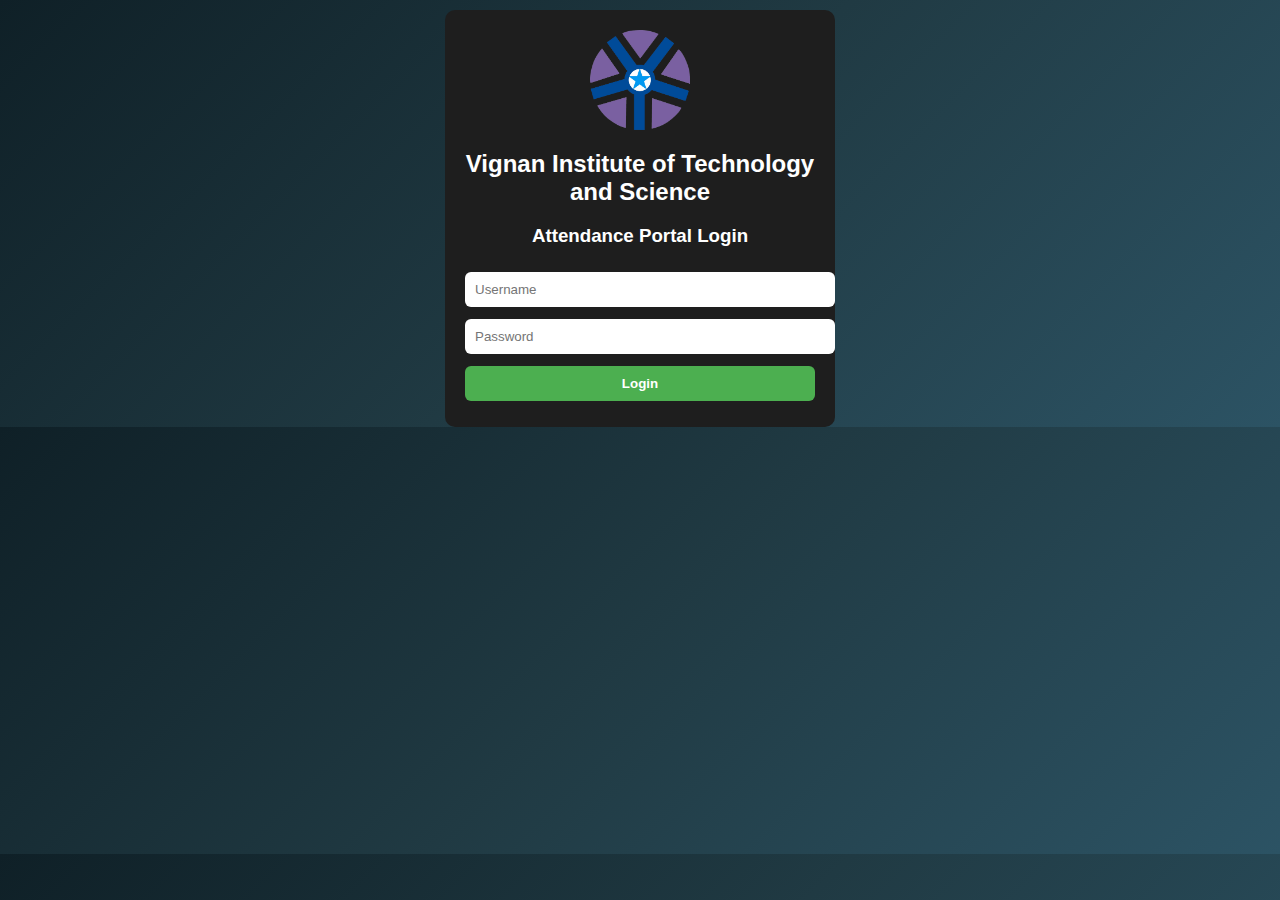
<file: index.html>
<!DOCTYPE html>
<html>
<head>
    <title>Login - Vignan Attendance Portal</title>
    <link rel="stylesheet" href="style.css">
</head>

<body>

<div class="box loginBox">

    <img src="logo.png" class="logo">

    <h2>Vignan Institute of Technology and Science</h2>
    <h3>Attendance Portal Login</h3>

    <input id="user" placeholder="Username">
    <input id="pass" type="password" placeholder="Password">

    <button onclick="login()">Login</button>

</div>

<script src="script.js"></script>
</body>
</html>
</file>
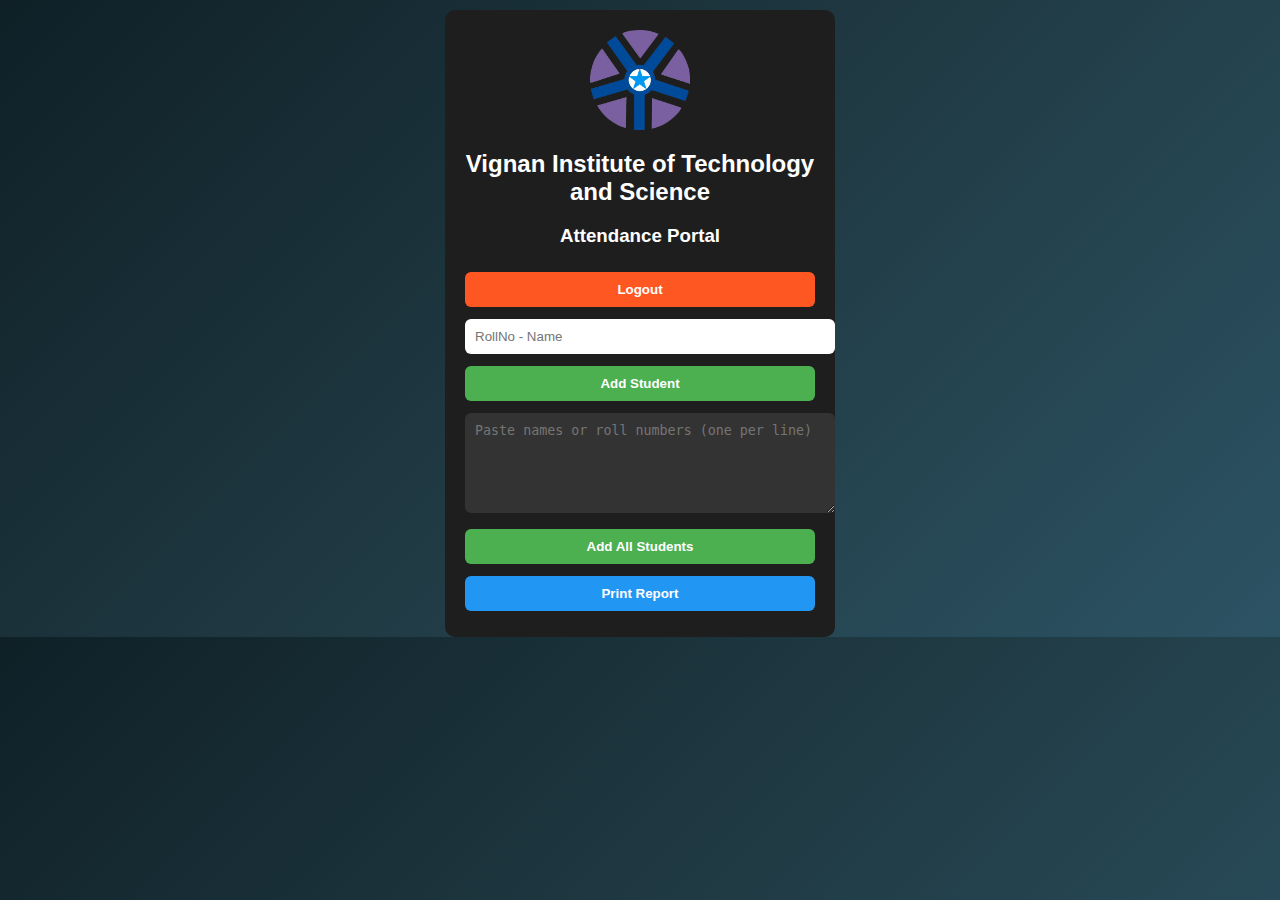
<file: dashboard.html>
<!DOCTYPE html>
<html>
<head>
    <title>Vignan Attendance Portal</title>
    <link rel="stylesheet" href="style.css">
</head>

<body>

<div class="box">

    <img src="logo.png" class="logo">

    <h2>Vignan Institute of Technology and Science</h2>
    <h3>Attendance Portal</h3>

    <button class="logout" onclick="logout()">Logout</button>

    <input id="student" placeholder="RollNo - Name">
    <button onclick="addStudent()">Add Student</button>

    <textarea id="bulk" placeholder="Paste names or roll numbers (one per line)"></textarea>
    <button onclick="addBulk()">Add All Students</button>

    <button class="printBtn" onclick="printReport()">Print Report</button>

    <div id="list"></div>

</div>

<script src="script.js"></script>
<body>
</html>
</file>
<file: style.css>
/* BODY */
body{
    margin:0;
    font-family:Arial;
    background:linear-gradient(135deg,#0f2027,#203a43,#2c5364);
    color:white;
}


/* BOX - LEFT ALIGNED */
.box{
    width:350px;

    margin-left:auto;
    margin-right:auto;
    margin-top:10px;   /* top gap only */

    background:#1e1e1e;
    padding:20px;
    border-radius:10px;
    text-align:center;
}



/* LOGO */
.logo{
    width:100px;
    display:block;
    margin:0 auto 15px;
}


/* INPUTS */
input, textarea, button{
    width:100%;
    margin:6px 0;
    padding:10px;
    border-radius:6px;
    border:none;
}


/* TEXTAREA */
textarea{
    height:80px;
    background:#333;
    color:white;
}


/* BUTTONS */
button{
    background:#4CAF50;
    color:white;
    font-weight:bold;
    cursor:pointer;
}

.printBtn{
    background:#2196F3;
}

.logout{
    background:#ff5722;
}

.card{
    background:#2b2b2b;
    margin-top:10px;
    padding:10px;
    border-radius:6px;
}
</file>
